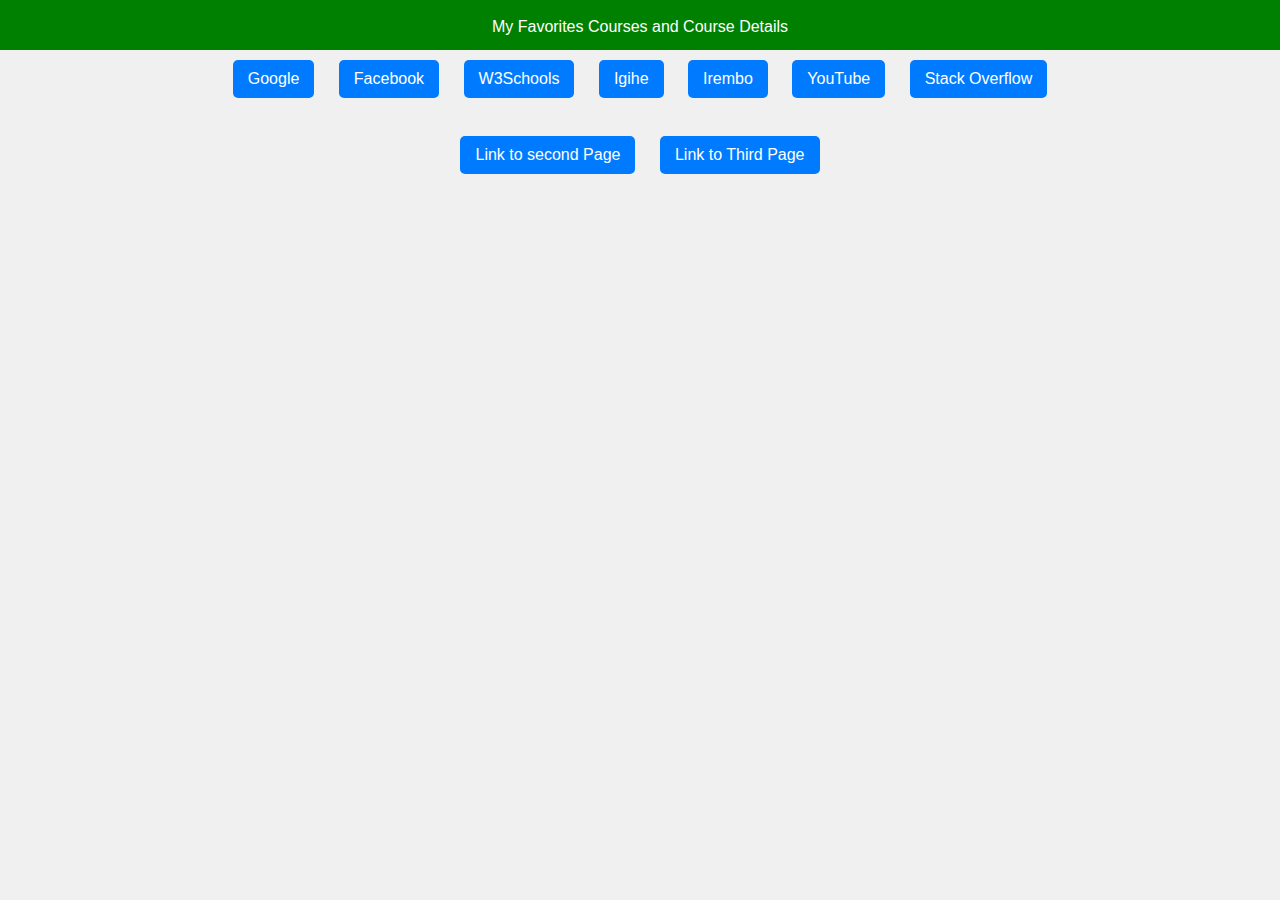
<file: assignment 5/assignment 5.html>
<!DOCTYPE html>
<html lang="en">
<head>
    <meta charset="UTF-8">
    <meta name="viewport" content="width=device-width, initial-scale=1.0">
    <link rel="stylesheet" href="style.css">
    <title>Styled Links</title>
</head>
<body>
    <header><br>My Favorites Courses and Course Details</header>
    <a href="https://www.google.com" target="_blank">Google</a>
    <a href="https://www.facebook.com" target="_blank">Facebook</a>
    <a href="https://www.w3schools.com" target="_blank">W3Schools</a>
    <a href="https://www.igihe.com" target="_blank">Igihe</a>
    <a href="https://www.irembo.com" target="_blank">Irembo</a>
    <a href="https://www.youtube.com" target="_blank">YouTube</a>
    <a href="https://stackoverflow.com" target="_blank">Stack Overflow</a>
    <br><br>
    <a href="secondpage.html">Link to second Page</a>
    <a href="thirdpage.html">Link to Third Page</a>
</body>
</html>
</file>
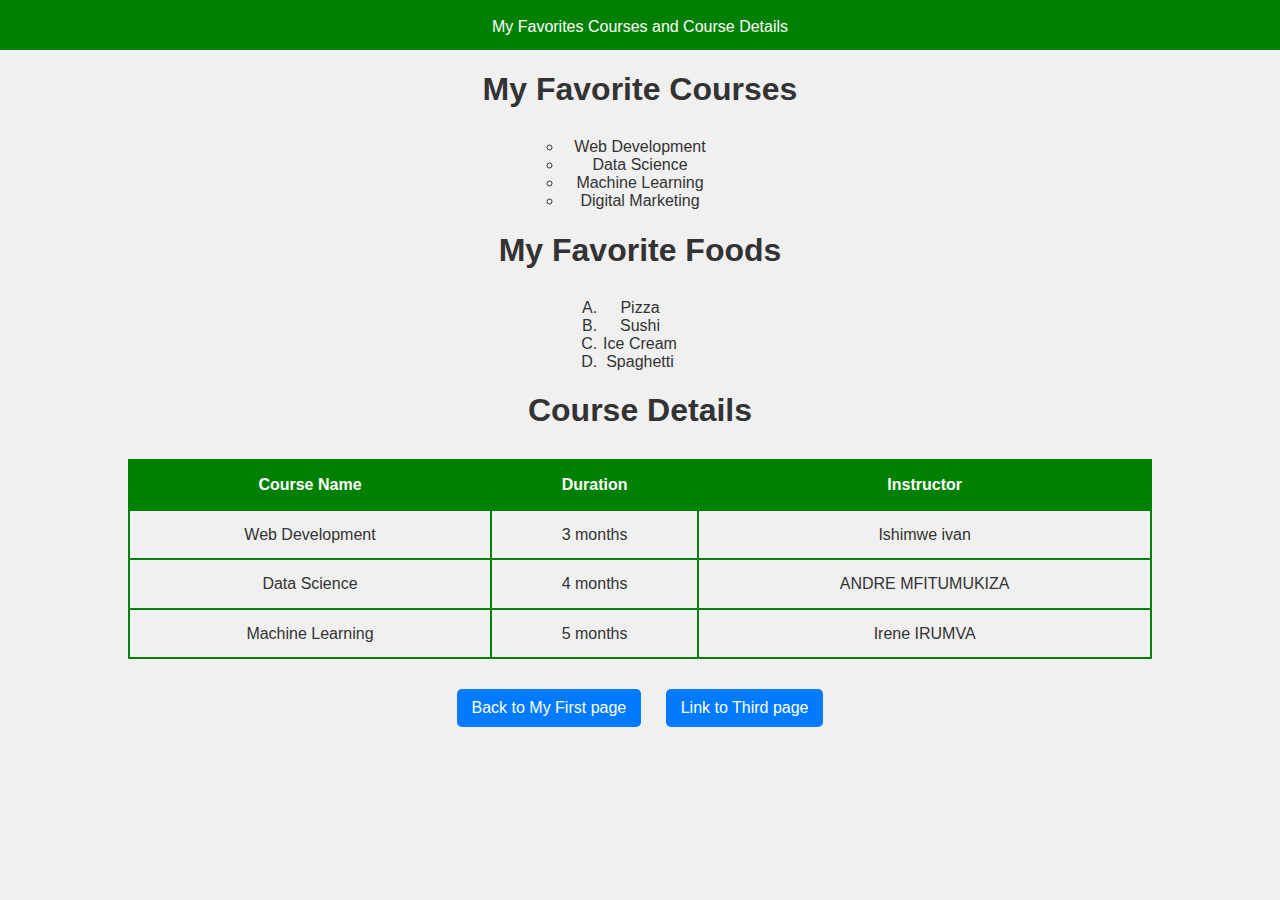
<file: assignment 5/secondpage.html>
<!DOCTYPE html>
<html lang="en">
<head>
    <meta charset="UTF-8">
    <meta name="viewport" content="width=device-width, initial-scale=1.0">
    <link rel="stylesheet" href="style.css">
    <title>tables</title>
</head>
<body>
    <header>  <br>  My Favorites Courses and Course Details</header>
    <center>
    <div class="list">
    <h1>My Favorite Courses</h1>
    <ul>
        <li>Web Development</li>
        <li>Data Science</li>
        <li>Machine Learning</li>
        <li>Digital Marketing</li>
    </ul>

    <h1>My Favorite Foods</h1>
    <ol>
        <li>Pizza</li>
        <li>Sushi</li>
        <li>Ice Cream</li>
        <li>Spaghetti</li>
    </ol>
  </div></center>
    <h1>Course Details</h1>
    <table>
        <tr>
            <th>Course Name</th>
            <th>Duration</th>
            <th>Instructor</th>
        </tr>
        <tr>
            <td>Web Development</td>
            <td>3 months</td>
            <td>Ishimwe ivan</td>
        </tr>
        <tr>
            <td>Data Science</td>
            <td>4 months</td>
            <td>ANDRE MFITUMUKIZA</td>
        </tr>
        <tr>
            <td>Machine Learning</td>
            <td>5 months</td>
            <td>Irene IRUMVA</td>
        </tr>
    </table>

    <a href="assignment 5.html" target="_blank">Back to My First page</a>
    <a href="assignment 5.html" target="_blank">Link to Third  page</a>
</body>
</html>
</file>
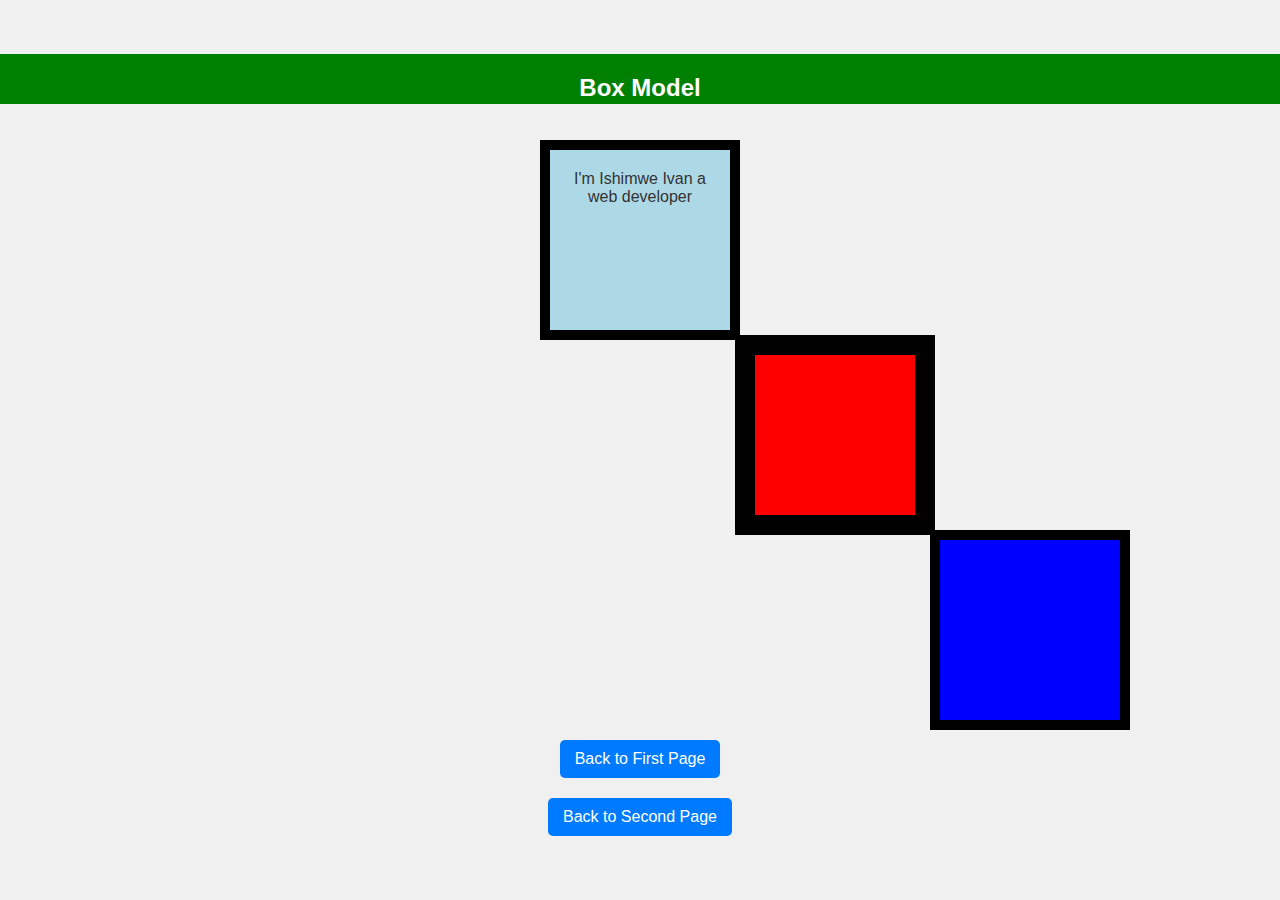
<file: assignment 5/thirdpage.html>
<!DOCTYPE html>
<html lang="en">
<head>
    <meta charset="UTF-8">
    <meta name="viewport" content="width=device-width, initial-scale=1.0">
    <link rel="stylesheet" href="style.css">
    <title>Boxes</title>
    <style>
        body {
            display: flex;
            flex-direction: column;
            align-items: center;
            justify-content: center;
            height: 100vh;
            margin: 0;
            background-color: #f0f0f0;
            font-family: Arial, sans-serif;
        }

            
    </style>
</head>
<body>
    <header><h2>Box Model</h2> </header>
<br><br>
    <div class="box1">I'm Ishimwe Ivan a web developer</div>
    <div class="box2"></div>
    <div class="box3"></div>
    <a href="assignment 5.html">Back to First Page</a>
    <a href="secondpage.html">Back to Second Page</a>
</body>
</html>
</file>
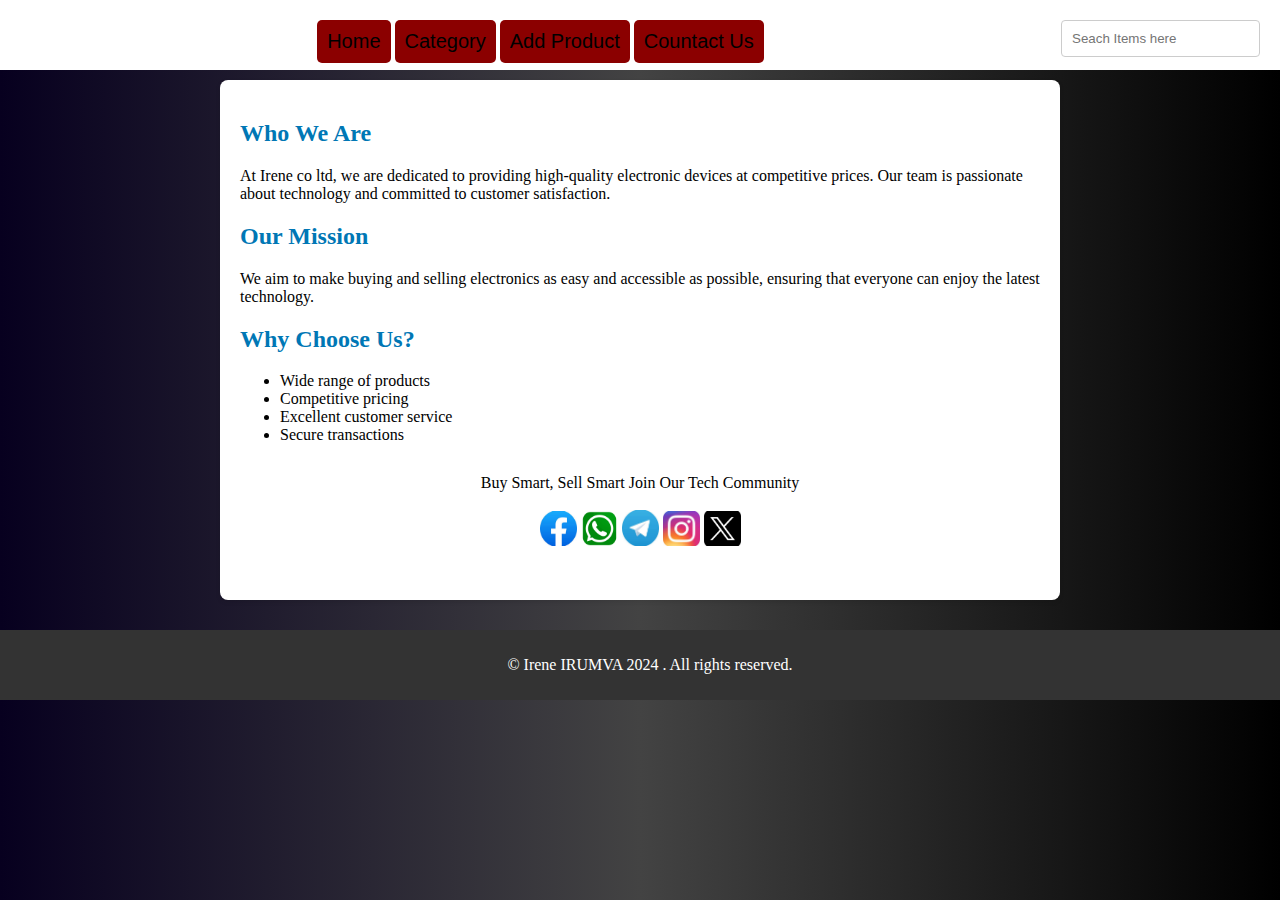
<file: web design/aboutus.html>
<!DOCTYPE html>
<html lang="en">
<head>
    <style>
        @import url("https://fonts.googleapis.com/css?family=Nunito&display=swap");
        *{
            font:"Nunito", sans-serif;
        }
    body {
    font:"Nunito", sans-serif;
    margin: 0;
    padding: 0;
    background: linear-gradient(to right,#07001f, #434343, #000000);
}

header {
    background-color: #fff;
    color: rgb(8, 0, 0);
    padding: 20px;
    text-align: center;
    height: 30px;
}
.dash{
    font-size: 15pt;
    padding: 10px;
    border-radius: 5px;
    outline: none;
    border: none;
    background: darkred;
    color: black;
    cursor: pointer;
    transition: 0.9s;

}

h1 {
    margin: 0;
}

main {
    padding: 20px;
    max-width: 800px;
    margin: auto;
    background: white;
    border-radius: 8px;
    box-shadow: 0 2px 5px rgba(0,0,0,0.1);
    margin-top: 10px;
}

.about, .contact {
    margin-bottom: 20px;
}

h2 {
    color: #0077b5;
}



form {
    display: flex;
    flex-direction: column;
}

label {
    margin: 10px 0 5px;
}

input, textarea {
    padding: 10px;
    margin-bottom: 15px;
    border: 1px solid #ccc;
    border-radius: 4px;
}

button {
    padding: 10px;
    background-color: darkred;
    color: white;
    border: none;
    border-radius: 4px;
    cursor: pointer;
}

button:hover {
    background-color: rgb(107, 0, 139);
}

footer {
    text-align: center;
    padding: 10px;
    background-color: #333;
    color: white;
    position: relative;
    bottom: 0;
    width: 100%;
    margin-top: 30px; 
}
#search{
float: right;

}
.social-icons{
    padding: 10px;
    margin: 20px;
}
.social-icons img{
    width: 5%;
    height: 5%;
}


    </style>
    <meta charset="UTF-8">
    <meta name="viewport" content="width=device-width, initial-scale=1.0">
    <link rel="stylesheet" href="https://cdnjs.cloudflare.com/ajax/libs/font-awesome/6.0.0-beta3/css/all.min.css">
    <title>About Us ||sell and buy electronic devices</title>
</head>
<body>
    <header>
        <a href="dashboard.html"> <button class="dash">Home</button></a>
        <a href="category.html"> <button class="dash">Category</button></a>
        <a href=""><button class="dash">Add Product</button></a>
        <a href="contactus.html"> <button class="dash">Countact Us</button></a>
        <input type="text" name="search" id="search" placeholder="Seach Items here">
    </header>
    <main>
        <section class="about">
            <h2>Who We Are</h2>
            <p>At Irene co ltd, we are dedicated to providing high-quality electronic devices at competitive prices. Our team is passionate about technology and committed to customer satisfaction.</p>

            <h2>Our Mission</h2>
            <p>We aim to make buying and selling electronics as easy and accessible as possible, ensuring that everyone can enjoy the latest technology.</p>

            <h2>Why Choose Us?</h2>
            <ul>
                <li>Wide range of products</li>
                <li>Competitive pricing</li>
                <li>Excellent customer service</li>
                <li>Secure transactions</li>
            </ul>
            <div class="social-icons">
                <center>
                Buy Smart, Sell Smart Join Our Tech Community
                <br><br>
                <a href="https://web.facebook.com/PAPAFEZA/?_rdc=1&_rdr"><img src="social (1).jpg" alt=""></a>
                <a href="https://www.whatsapp/0725629691/"><img src="social (1).png" alt=""></a>
                <a href="https://www.telegram.com/@irenento/"><img src="social (2).jpg" alt=""></a>
                <a href="https://www.instagram.com/irenento/"><img src="social (4).jpg" alt=""></a>
                <a href="https://x.com/@iren_ento"><img src="social (3).png" alt=""></a>
            </center>
            </div>
        </section>
    </main>
    <footer>
        <p>&copy; Irene IRUMVA 2024 . All rights reserved.</p>
    </footer>
    <script>
        window.onscroll = function() {
            const header = document.getElementById("header");
            if (document.body.scrollTop > 50 || document.documentElement.scrollTop > 50) {
                header.classList.add("scrolled");
            } else {
                header.classList.remove("scrolled");
            }
        };
        document.getElementById("scrollButton").addEventListener("click", function() {
          document.getElementById("about").scrollIntoView({ behavior: 'smooth' });
      });
      
      </script>
</body>
</html>
</file>
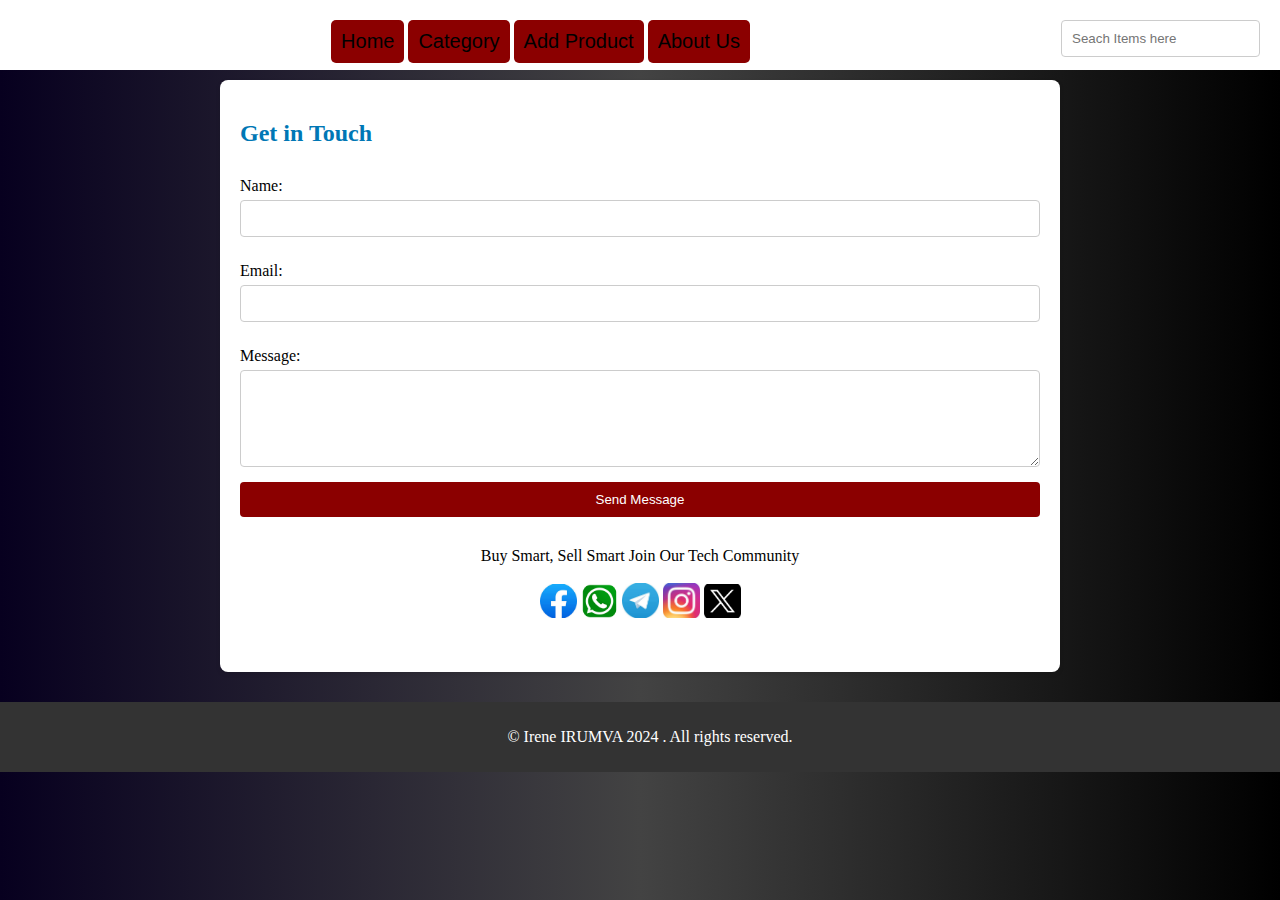
<file: web design/contactus.html>
<!DOCTYPE html>
<html lang="en">
<head>
    <style>
        @import url("https://fonts.googleapis.com/css?family=Nunito&display=swap");
        *{
            font:"Nunito", sans-serif;
        }
    body {
    font:"Nunito", sans-serif;
    margin: 0;
    padding: 0;
    background: linear-gradient(to right,#07001f, #434343, #000000);
}

header {
    background-color: #fff;
    color: rgb(8, 0, 0);
    padding: 20px;
    text-align: center;
    height: 30px;
}
.dash{
    font-size: 15pt;
    padding: 10px;
    border-radius: 5px;
    outline: none;
    border: none;
    background: darkred;
    color: black;
    cursor: pointer;
    transition: 0.9s;

}

h1 {
    margin: 0;
}

main {
    padding: 20px;
    max-width: 800px;
    margin: auto;
    background: white;
    border-radius: 8px;
    box-shadow: 0 2px 5px rgba(0,0,0,0.1);
    margin-top: 10px;
    font:"Nunito", sans-serif;
}

.about, .contact {
    margin-bottom: 20px;
}

h2 {
    color: #0077b5;
}



form {
    display: flex;
    flex-direction: column;
}

label {
    margin: 10px 0 5px;
}

input, textarea {
    padding: 10px;
    margin-bottom: 15px;
    border: 1px solid #ccc;
    border-radius: 4px;
}

button {
    padding: 10px;
    background-color: darkred;
    color: white;
    border: none;
    border-radius: 4px;
    cursor: pointer;
}

button:hover {
    background-color: rgb(107, 0, 139);
}

footer {
    text-align: center;
    padding: 10px;
    background-color: #333;
    color: white;
    position: relative;
    bottom: 0;
    width: 100%;
    margin-top: 30px; 
}
#search{
float: right;
}
.social-icons{
    padding: 10px;
    margin: 20px;
}
.social-icons img{
    width: 5%;
    height: 5%;
}


    </style>
    <meta charset="UTF-8">
    <meta name="viewport" content="width=device-width, initial-scale=1.0">
    <link rel="stylesheet" href="https://cdnjs.cloudflare.com/ajax/libs/font-awesome/6.0.0-beta3/css/all.min.css">
    <title>Contact Us ||sell and buy electronic devices</title>
</head>
<body>
    <header>
        <a href="dashboard.html"> <button class="dash">Home</button></a>
        <a href="category.html"> <button class="dash">Category</button></a>
        <a href=""><button class="dash">Add Product</button></a>
        <a href="aboutus.html"> <button class="dash">About Us</button></a>
        <input type="text" name="search" id="search" placeholder="Seach Items here">
    </header>
    <main>
        <section class="contact">
            <h2>Get in Touch</h2>
            <form action="#" method="post">
                <label for="name">Name:</label>
                <input type="text" id="name" name="name" required>

                <label for="email">Email:</label>
                <input type="email" id="email" name="email" required autocomplete="off">

                <label for="message">Message:</label>
                <textarea id="message" name="message" rows="5" required></textarea>

                <button type="submit">Send Message</button>
            </form>
        </section>
        <div class="social-icons">
            <center>
            Buy Smart, Sell Smart Join Our Tech Community
            <br><br>
            <a href="https://web.facebook.com/PAPAFEZA/?_rdc=1&_rdr"><img src="social (1).jpg" alt=""></a>
            <a href="https://www.whatsapp/0725629691/"><img src="social (1).png" alt=""></a>
            <a href="https://www.telegram.com/@irenento/"><img src="social (2).jpg" alt=""></a>
            <a href="https://www.instagram.com/irenento/"><img src="social (4).jpg" alt=""></a>
            <a href="https://x.com/@iren_ento"><img src="social (3).png" alt=""></a>
        </center>
        </div>
    </main>
    <footer>
        <p>&copy; Irene IRUMVA 2024 . All rights reserved.</p>
    </footer>
</body>
</html>
</file>
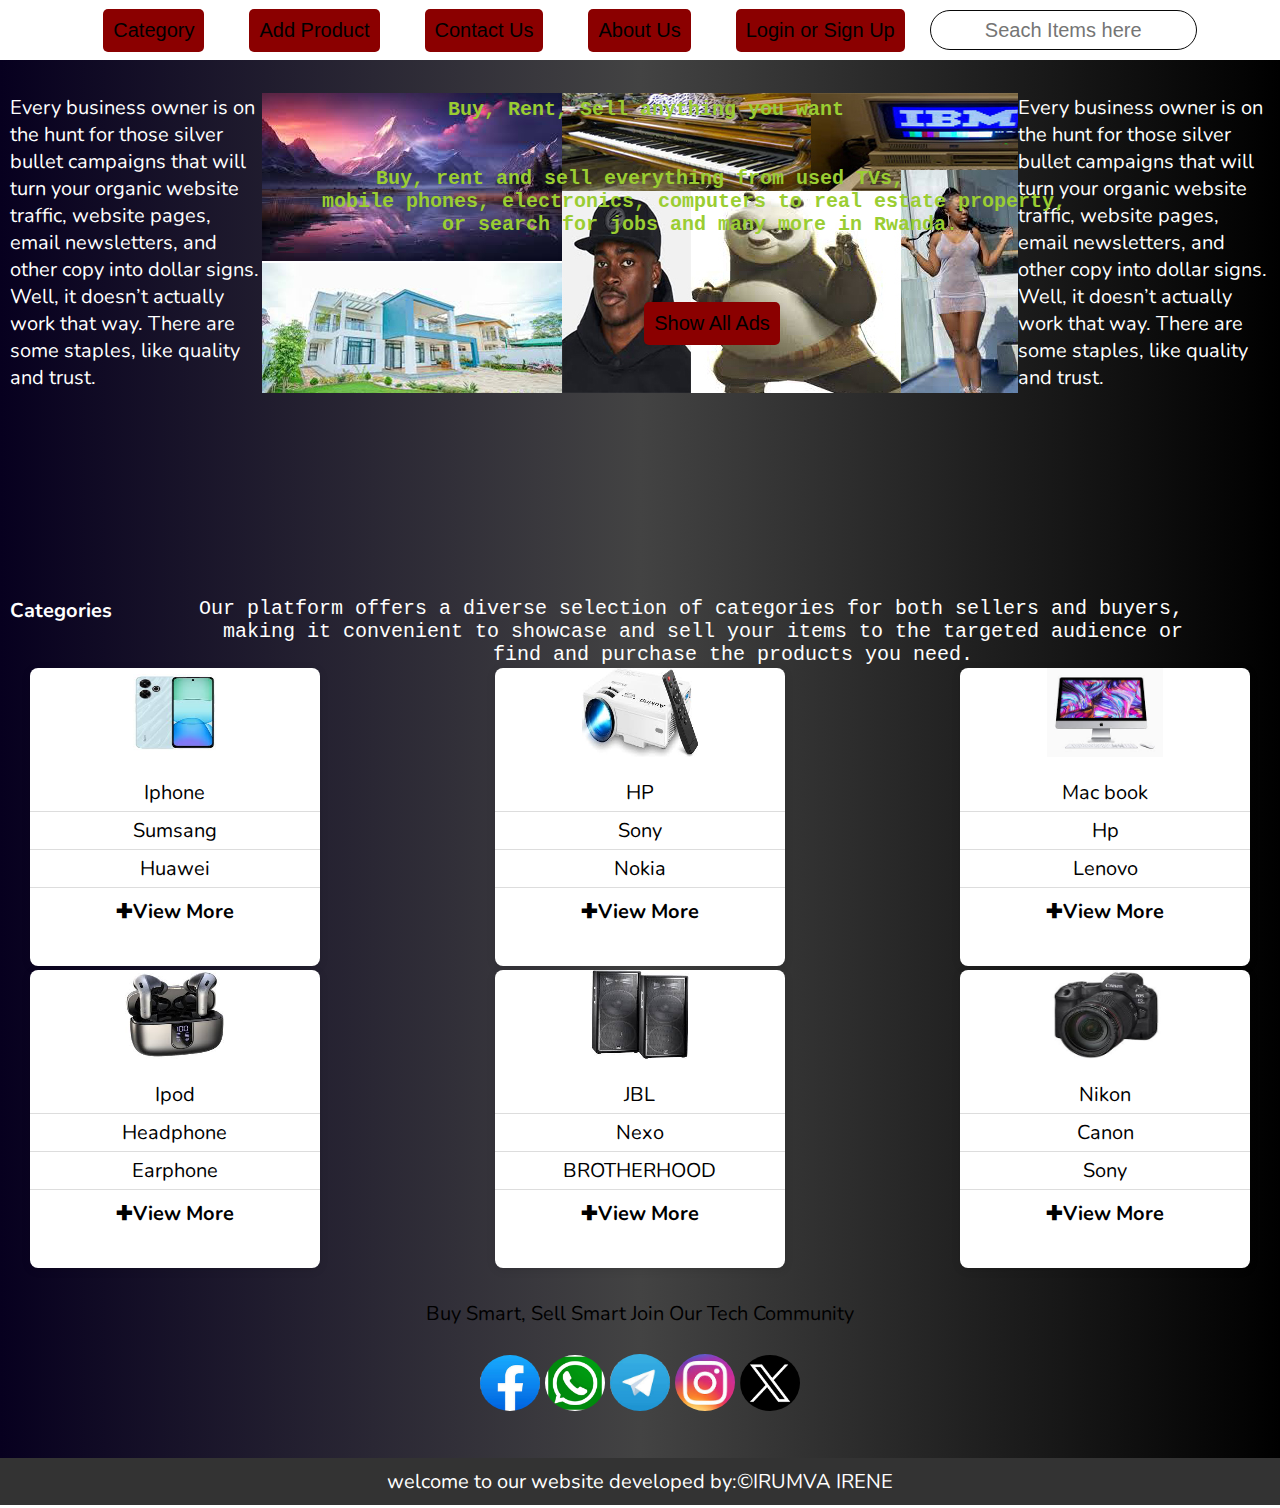
<file: web design/dashboard.html>
<!DOCTYPE html>
<html lang="en">
<head>
    <meta charset="UTF-8">
    <meta name="viewport" content="width=device-width, initial-scale=1.0">
    <link rel="stylesheet" href="style.css">
    <link rel="stylesheet" href="https://cdnjs.cloudflare.com/ajax/libs/font-awesome/6.0.0-beta3/css/all.min.css">
    <title>Dashboard || Sell and Buy Electronic Devices</title>
</head>
<body>
    <header style=" height: 60px; width: 100%;" id="header">
      <div class="navbar">
        
           <a href="category.html"> <button class="dash" id="scrollButton">Category</button></a>
           <a href=""><button class="dash">Add Product</button></a>
           <a href="contactus.html"><button class="dash">Contact Us</button></a>
           <a href="aboutus.html"><button class="dash">About Us</button></a>
           <a href="index.php"><button class="dash">Login or Sign Up</button></a>
           <input type="text" name="search" id="search" placeholder="Seach Items here">
          </div>
         </header>
         <br><br><br>
         <div class="content">
          <div class="left"  style="color: #fff;">
 Every business owner is on the hunt for those silver bullet campaigns that will turn your organic website traffic, website pages, email newsletters, and other copy into dollar signs. Well, it doesn’t actually work that way. There are some staples, like quality and trust.
          </div>
          <div class="right" style="color: #fff;">
            Every business owner is on the hunt for those silver bullet campaigns that will turn your organic website traffic, website pages, email newsletters, and other copy into dollar signs. Well, it doesn’t actually work that way. There are some staples, like quality and trust.
            </div>
          <center> <div class="im" style="color: yellowgreen;"><pre>
         <h1> Buy, Rent, Sell anything you want</h1>
         <h2> Buy, rent and sell everything from used TVs, 
          mobile phones, electronics, computers to real estate property, 
          or search for jobs and many more in Rwanda.
        </h2>
            <button class="dash">Show All Ads</button>
    
    </pre>
         </div>
        <div class="ad" style="height: 150px;width: 60%;">         
      </div> 
      <br><br>
      <div class="category" id="about">
         <h1 style="color: #fff;">Categories</h1>
 <pre style="color: #fff;"> Our platform offers a diverse selection of categories for both sellers and buyers, 
   making it convenient to showcase and sell your items to the targeted audience or 
       find and purchase the products you need.</pre><br>
        <div class="card"id="about">
          <img src="we (34).jpg" alt="TELEPHONES AND TABLETS">
          <ul class="list">
              <li>Iphone</li>
              <li>Sumsang</li>
              <li>Huawei</li>
              <h2><a href="telephone.html">&#10010;View More</a></h2>
          </ul>
      </div>      
      
      <div class="card">
        <img src="we (74).jpg" alt="PROJECTORS AND MONITORS">
        <ul class="list">
            <li>HP</li>
            <li>Sony</li>
            <li>Nokia</li>
            <h2><a href="projector.html">&#10010;View More</a></h2>
        </ul>
    </div>
    <div class="card">
      <img src="we (3).jpg" alt="LAP TOP AND DESKTOP">
      <ul class="list">
          <li>Mac book</li>
          <li>Hp</li>
          <li>Lenovo</li>
          <h2><a href="desktop.html">&#10010;View More</a></h2>
      </ul>
  </div>
      <div class="card">
        <img src="we (44).jpg" alt="HEADPHONES">
        <ul class="list">
            <li>Ipod</li>
            <li>Headphone</li>
            <li>Earphone</li>
            <h2><a href="headphone.html">&#10010;View More</a></h2>
        </ul>
    </div>
    
        <div class="card">
            <img src="we (52).jpg" alt="SPEAKERS">
            <ul class="list">
                <li>JBL</li>
                <li>Nexo</li>
                <li>BROTHERHOOD</li>
                <h2><a href="speaker.html">&#10010;View More</a></h2>
            </ul>
        </div>
    
        <div class="card">
            <img src="cam (2).jpg" alt="CAMERA">
            <ul class="list">
                <li>Nikon</li>
                <li>Canon</li>
                <li>Sony</li>
                <h2><a href="camera.html">&#10010;View More</a></h2>
            </ul>
        </div>
  </div>
  <div class="social-icons">
    <center>
    Buy Smart, Sell Smart Join Our Tech Community
    <br><br>
    <a href="https://web.facebook.com/PAPAFEZA/?_rdc=1&_rdr"><img src="social (1).jpg" alt=""></a>
    <a href="https://www.whatsapp/0725629691/"><img src="social (1).png" alt=""></a>
    <a href="https://www.telegram.com/@irenento/"><img src="social (2).jpg" alt=""></a>
    <a href="https://www.instagram.com/irenento/"><img src="social (4).jpg" alt=""></a>
    <a href="https://x.com/@iren_ento"><img src="social (3).png" alt=""></a>
</center>
</div>
</div></center>
<footer>welcome to our website developed by:&copy;IRUMVA IRENE</footer>
<script>
  window.onscroll = function() {
      const header = document.getElementById("header");
      if (document.body.scrollTop > 50 || document.documentElement.scrollTop > 50) {
          header.classList.add("scrolled");
      } else {
          header.classList.remove("scrolled");
      }
  };
  document.getElementById("scrollButton").addEventListener("click", function() {
    document.getElementById("about").scrollIntoView({ behavior: 'smooth' });
});

</script>
</body>
</html>
</file>
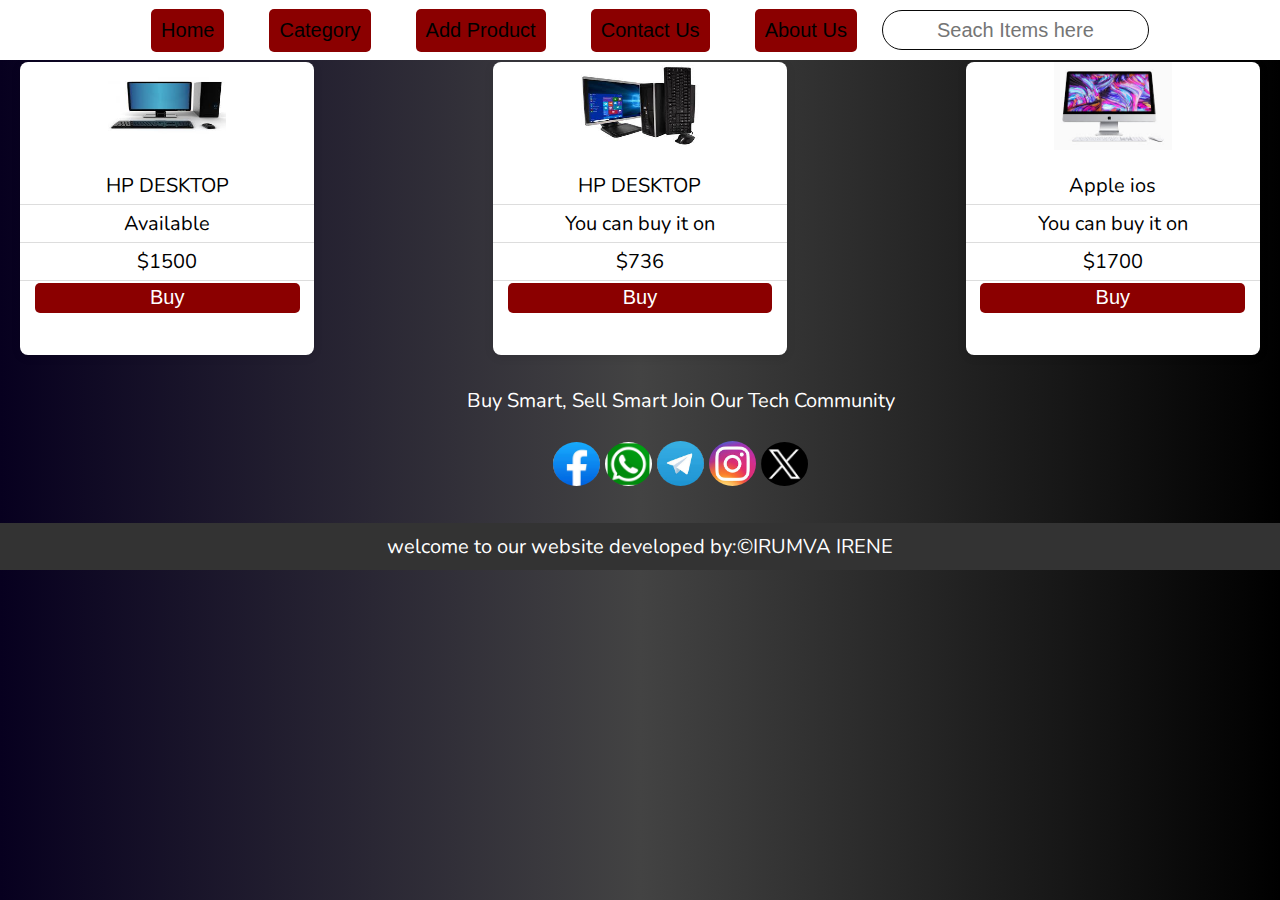
<file: web design/desktop.html>
<!DOCTYPE html>
<html lang="en">
<head>
    <meta charset="UTF-8">
    <meta name="viewport" content="width=device-width, initial-scale=1.0">
    <link rel="stylesheet" href="style.css">
    <title>Headphone|| Sell and Buy Electronic Devices</title>
</head>
<body>
    <header style=" height: 60px; width: 100%;" id="header">
        <div class="navbar">
            <a href="dashboard.html"><button class="dash">Home</button></a>
             <a href="category.html"> <button class="dash" id="scrollButton">Category</button></a>
             <a href="pay.html"><button class="dash">Add Product</button></a>
             <a href="contactus.html"><button class="dash">Contact Us</button></a>
             <a href="aboutus.html"><button class="dash">About Us</button></a>
             <input type="text" name="search" id="search" placeholder="Seach Items here">
            
            </div>
           </header>
           <h1></h1>
           <div class="category" id="about">
    <div class="card"id="about">
        <img src="we (1).jpg" alt="hp">
        <ul class="list">
            <li>HP DESKTOP</li>
            <li>Available</li>
            <li>$1500</li>
            <a href="pay.html"><button>Buy</button></a>
        </ul>
    </div>      
    
    <div class="card">
      <img src="we (2).jpg" alt="hp">
      <ul class="list">
        <li>HP DESKTOP</li>
        <li>You can buy it on</li>
        <li>$736</li>
          <a href="pay.html"><button>Buy</button></a>
      </ul>
  </div>
  <div class="card">
    <img src="we (3).jpg" alt="apple">
    <ul class="list">
        <li>Apple ios</li>
        <li>You can buy it on</li>
        <li>$1700</li>
        <a href="pay.html"><button>Buy</button></a>
    </ul>
</div>
      <div class="social-icons" style="margin-left: 200px; color: white;">
        <center>
        Buy Smart, Sell Smart Join Our Tech Community
        <br><br>
        <a href="https://web.facebook.com/PAPAFEZA/?_rdc=1&_rdr"><img src="social (1).jpg" alt=""></a>
        <a href="https://www.whatsapp/0725629691/"><img src="social (1).png" alt=""></a>
        <a href="https://www.telegram.com/@irenento/"><img src="social (2).jpg" alt=""></a>
        <a href="https://www.instagram.com/irenento/"><img src="social (4).jpg" alt=""></a>
        <a href="https://x.com/@iren_ento"><img src="social (3).png" alt=""></a>
    </center>
    </div>
    <footer>welcome to our website developed by:&copy;IRUMVA IRENE</footer>
</div>
</body>
</html>
</file>
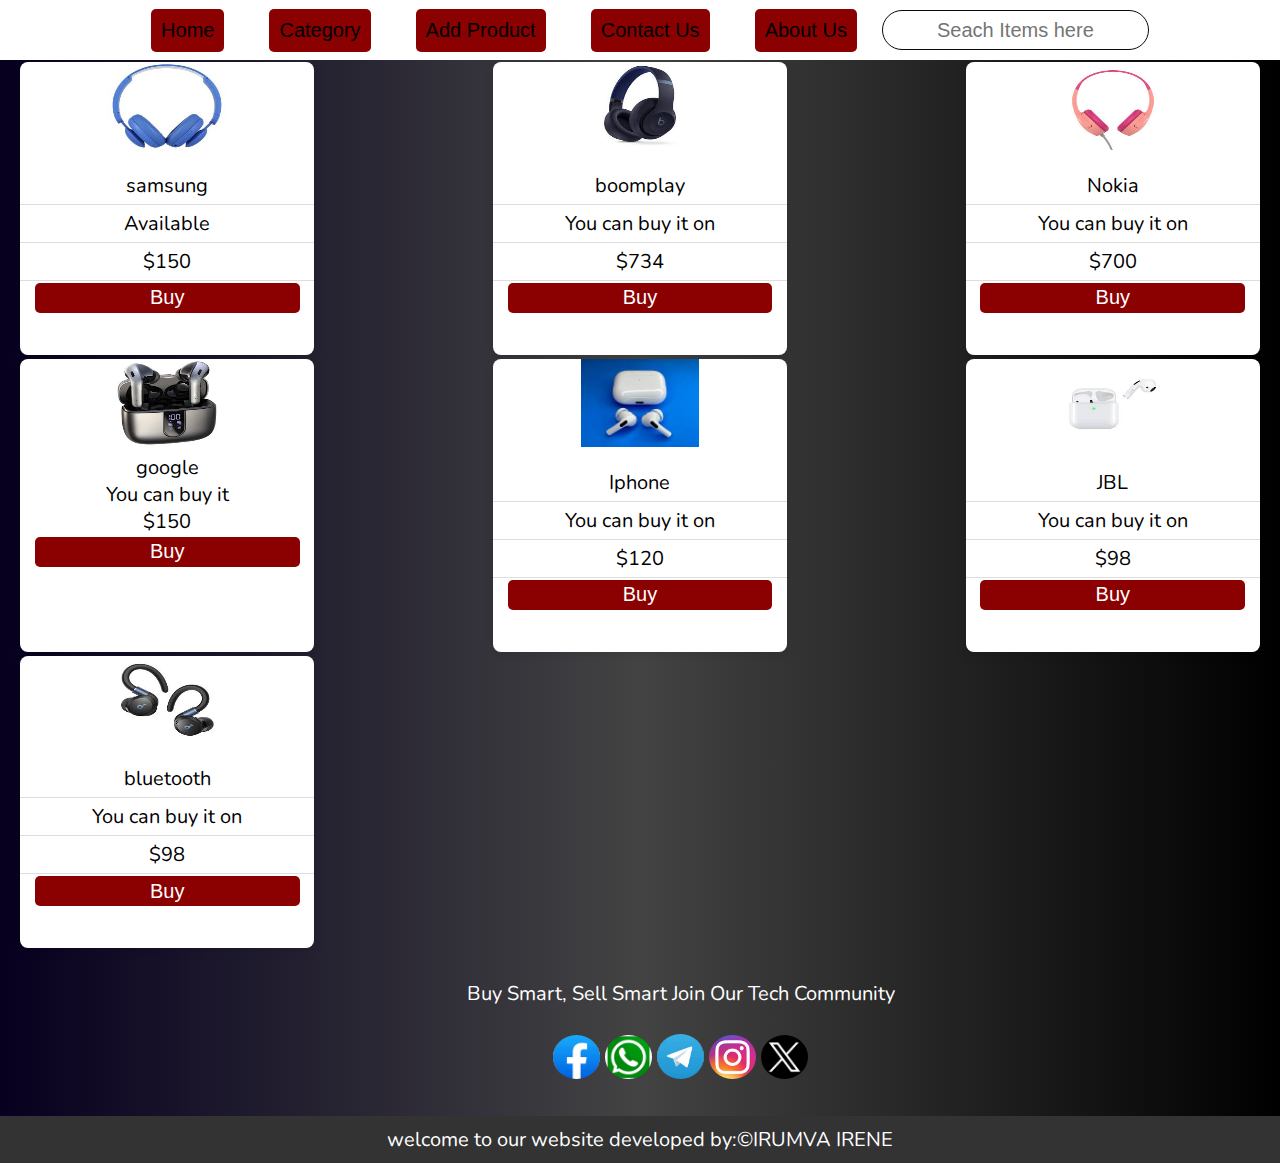
<file: web design/headphone.html>
<!DOCTYPE html>
<html lang="en">
<head>
    <meta charset="UTF-8">
    <meta name="viewport" content="width=device-width, initial-scale=1.0">
    <link rel="stylesheet" href="style.css">
    <title>Headphone|| Sell and Buy Electronic Devices</title>
</head>
<body>
    <header style=" height: 60px; width: 100%;" id="header">
        <div class="navbar">
            <a href="dashboard.html"><button class="dash">Home</button></a>
             <a href="category.html"> <button class="dash" id="scrollButton">Category</button></a>
             <a href="pay.html"><button class="dash">Add Product</button></a>
             <a href="contactus.html"><button class="dash">Contact Us</button></a>
             <a href="aboutus.html"><button class="dash">About Us</button></a>
             <input type="text" name="search" id="search" placeholder="Seach Items here">
            
            </div>
           </header>
           <h1></h1>
           <div class="category" id="about">
    <div class="card"id="about">
        <img src="we (39).jpg" alt="samsung">
        <ul class="list">
            <li>samsung</li>
            <li>Available</li>
            <li>$150</li>
            <a href="pay.html"><button>Buy</button></a>
        </ul>
    </div>      
    
    <div class="card">
      <img src="we (40).jpg" alt="boomplay">
      <ul class="list">
        <li>boomplay</li>
        <li>You can buy it on</li>
        <li>$734</li>
          <a href="pay.html"><button>Buy</button></a>
      </ul>
  </div>
  <div class="card">
    <img src="we (42).jpg" alt="Nokia">
    <ul class="list">
        <li>Nokia</li>
        <li>You can buy it on</li>
        <li>$700</li>
        <a href="pay.html"><button>Buy</button></a>
    </ul>
</div>
    <div class="card">
      <img src="we (44).jpg" alt="google>
      <ul class="list">
          <li> google</li>
          <li>You can buy it </li>
          <li>$150</li>
          <a href="pay.html"><button>Buy</button></a>
      </ul>
  </div>
  
      <div class="card">
          <img src="we (45).jpg" alt="Iphone">
          <ul class="list">
              <li>Iphone</li>
              <li>You can buy it on</li>
              <li>$120</li>
              <a href="pay.html"><button>Buy</button></a>
          </ul>
      </div>
  
      <div class="card">
          <img src="we (46).jpg" alt="JBL">
          <ul class="list">
              <li>JBL</li>
              <li>You can buy it on</li>
              <li>$98</li>
              <a href="pay.html"><button>Buy</button></a>
          </ul>
          </div>
          <div class="card">
            <img src="we (47).jpg" alt="bluetooth">
            <ul class="list">
                <li>bluetooth</li>
                <li>You can buy it on</li>
                <li>$98</li>
                <a href="pay.html"><button>Buy</button></a>
            </ul>
            </div>
      <div class="social-icons" style="margin-left: 200px; color: white;">
        <center>
        Buy Smart, Sell Smart Join Our Tech Community
        <br><br>
        <a href="https://web.facebook.com/PAPAFEZA/?_rdc=1&_rdr"><img src="social (1).jpg" alt=""></a>
        <a href="https://www.whatsapp/0725629691/"><img src="social (1).png" alt=""></a>
        <a href="https://www.telegram.com/@irenento/"><img src="social (2).jpg" alt=""></a>
        <a href="https://www.instagram.com/irenento/"><img src="social (4).jpg" alt=""></a>
        <a href="https://x.com/@iren_ento"><img src="social (3).png" alt=""></a>
    </center>
    </div>
    <footer>welcome to our website developed by:&copy;IRUMVA IRENE</footer>
</div>
</body>
</html>
</file>
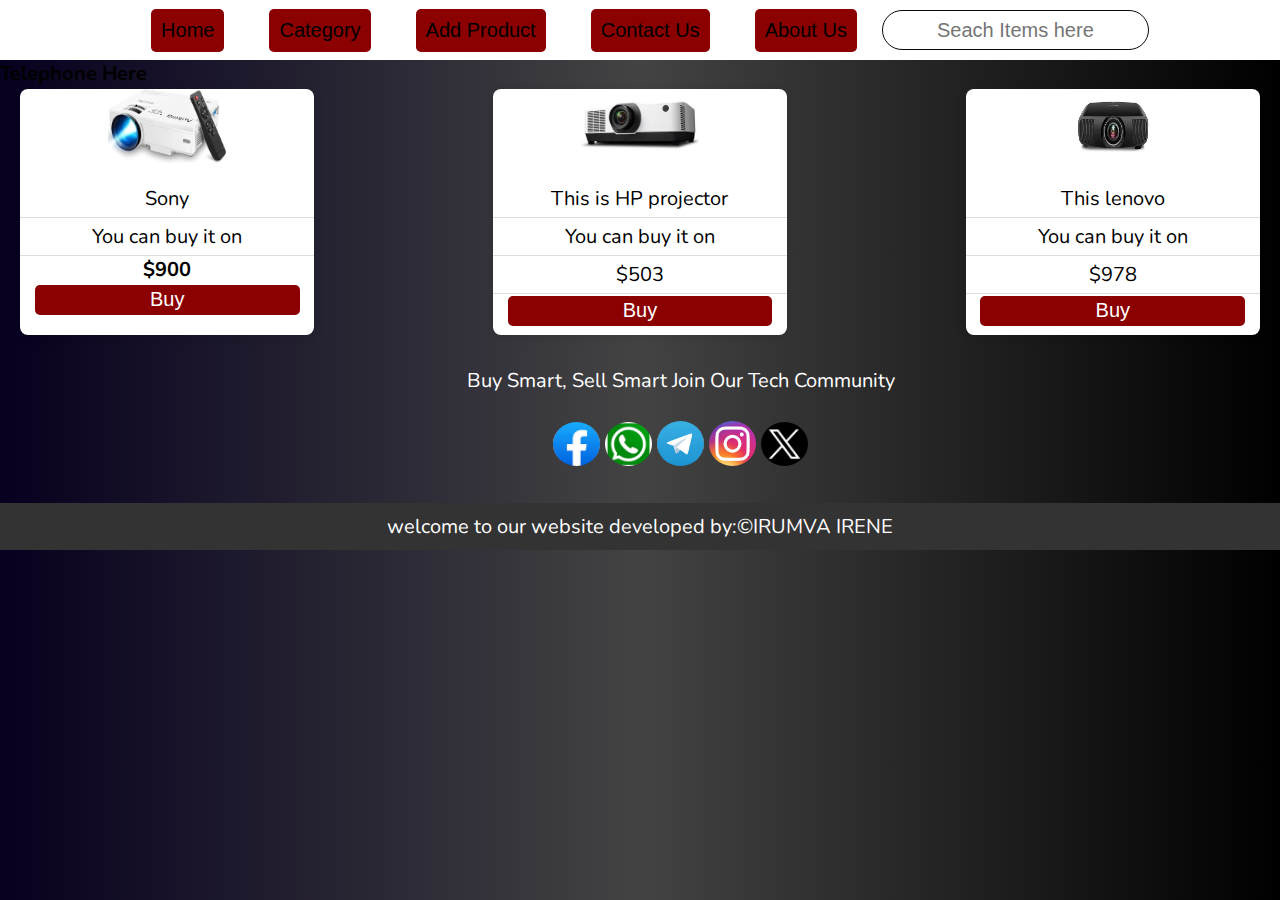
<file: web design/projector.html>
<!DOCTYPE html>
<html lang="en">
<head>
    <meta charset="UTF-8">
    <meta name="viewport" content="width=device-width, initial-scale=1.0">
    <link rel="stylesheet" href="style.css">
    <title>Projector || Sell and Buy Electronic Devices</title>
</head>
<body>
    <header style=" height: 60px; width: 100%;" id="header">
        <div class="navbar">
            <a href="dashboard.html"><button class="dash">Home</button></a>
             <a href="category.html"> <button class="dash" id="scrollButton">Category</button></a>
             <a href="pay.html"><button class="dash">Add Product</button></a>
             <a href="contactus.html"><button class="dash">Contact Us</button></a>
             <a href="aboutus.html"><button class="dash">About Us</button></a>
             <input type="text" name="search" id="search" placeholder="Seach Items here">
            
            </div>
           </header>
           <h1>Telephone  Here</h1>
           <div class="category" id="about">
    <div class="card"id="about">
        <img src="we (74).jpg" alt="TELEPHONES AND TABLETS">
        <ul class="list">
            <li>Sony</li>
            <li>You can buy it on</li>
            <h1>$900</h1>
            <a href="pay.html"><button>Buy</button></a>
        </ul>
    </div>      
    
    <div class="card">
      <img src="we (76).jpg" alt="PROJECTORS AND MONITORS">
      <ul class="list">
        <li>This is HP projector</li>
        <li>You can buy it on</li>
        <li>$503</li>
          <a href="pay.html"><button>Buy</button></a>
      </ul>
  </div>
  <div class="card">
    <img src="we (75).jpg" alt="LAP TOP AND DESKTOP">
    <ul class="list">
        <li>This lenovo</li>
        <li>You can buy it on</li>
        <li>$978</li>
        <a href="pay.html"><button>Buy</button></a>
    </ul>
</div>
    <div class="social-icons" style="margin-left: 200px; color: white;">
        <center>
        Buy Smart, Sell Smart Join Our Tech Community
        <br><br>
        <a href="https://web.facebook.com/PAPAFEZA/?_rdc=1&_rdr"><img src="social (1).jpg" alt=""></a>
        <a href="https://www.whatsapp/0725629691/"><img src="social (1).png" alt=""></a>
        <a href="https://www.telegram.com/@irenento/"><img src="social (2).jpg" alt=""></a>
        <a href="https://www.instagram.com/irenento/"><img src="social (4).jpg" alt=""></a>
        <a href="https://x.com/@iren_ento"><img src="social (3).png" alt=""></a>
    </center>
    </div>
    <footer>welcome to our website developed by:&copy;IRUMVA IRENE</footer>
</div>
</body>
</html>
</file>
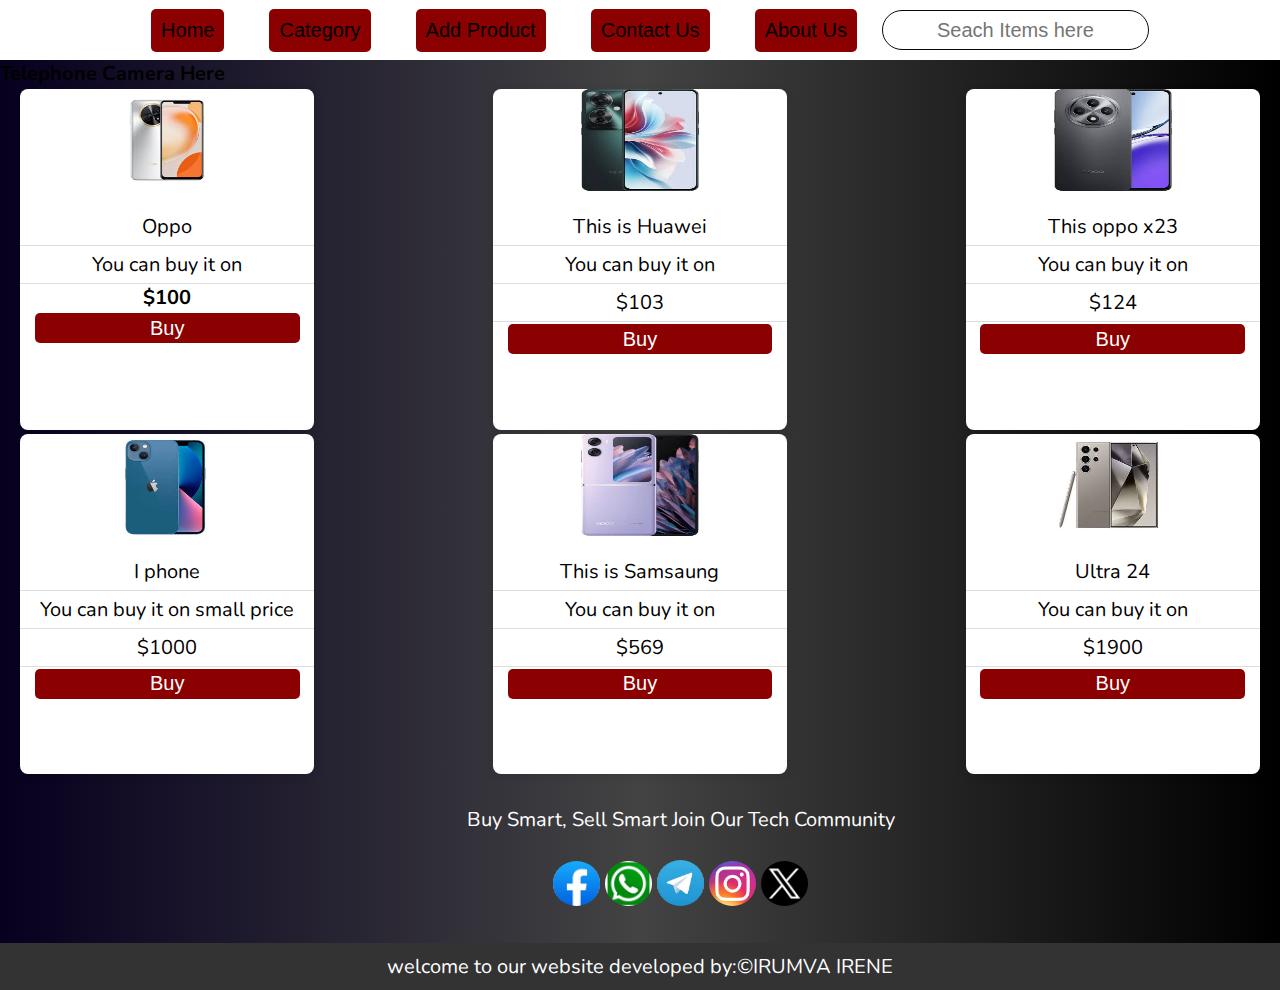
<file: web design/telephone.html>
<!DOCTYPE html>
<html lang="en">
<head>
    <meta charset="UTF-8">
    <meta name="viewport" content="width=device-width, initial-scale=1.0">
    <link rel="stylesheet" href="style.css">
    <title>Telephone || Sell and Buy Electronic Devices</title>
</head>
<body>
    <header style=" height: 60px; width: 100%;" id="header">
        <div class="navbar">
            <a href="dashboard.html"><button class="dash">Home</button></a>
             <a href="category.html"> <button class="dash" id="scrollButton">Category</button></a>
             <a href="pay.html"><button class="dash">Add Product</button></a>
             <a href="contactus.html"><button class="dash">Contact Us</button></a>
             <a href="aboutus.html"><button class="dash">About Us</button></a>
             <input type="text" name="search" id="search" placeholder="Seach Items here">
            
            </div>
           </header>
           <h1>Telephone Camera Here</h1>
           <div class="category" id="about">
    <div class="card"id="about">
        <img src="we (32).jpg" alt="TELEPHONES AND TABLETS">
        <ul class="list">
            <li>Oppo</li>
            <li>You can buy it on</li>
            <h1>$100</h1>
            <a href="pay.html"><button>Buy</button></a>
        </ul>
    </div>      
    
    <div class="card">
      <img src="we (22).jpg" alt="PROJECTORS AND MONITORS">
      <ul class="list">
        <li>This is Huawei</li>
        <li>You can buy it on</li>
        <li>$103</li>
          <a href="pay.html"><button>Buy</button></a>
      </ul>
  </div>
  <div class="card">
    <img src="we (21).jpg" alt="LAP TOP AND DESKTOP">
    <ul class="list">
        <li>This oppo x23</li>
        <li>You can buy it on</li>
        <li>$124</li>
        <a href="pay.html"><button>Buy</button></a>
    </ul>
</div>
    <div class="card">
      <img src="we (14).jpg" alt="HEADPHONES">
      <ul class="list">
          <li>I phone</li>
          <li>You can buy it on small price</li>
          <li>$1000</li>
          <a href="pay.html"><button>Buy</button></a>
      </ul>
  </div>
  
      <div class="card">
          <img src="we (24).jpg" alt="SPEAKERS">
          <ul class="list">
              <li>This is Samsaung</li>
              <li>You can buy it on</li>
              <li>$569</li>
              <a href="pay.html"><button>Buy</button></a>
          </ul>
      </div>
  
      <div class="card">
          <img src="we (16).jpg" alt="CAMERA">
          <ul class="list">
              <li>Ultra 24</li>
              <li>You can buy it on</li>
              <li>$1900</li>
              <a href="pay.html"><button>Buy</button></a>
          </ul>
      </div>
      <div class="social-icons" style="margin-left: 200px; color: white;">
        <center>
        Buy Smart, Sell Smart Join Our Tech Community
        <br><br>
        <a href="https://web.facebook.com/PAPAFEZA/?_rdc=1&_rdr"><img src="social (1).jpg" alt=""></a>
        <a href="https://www.whatsapp/0725629691/"><img src="social (1).png" alt=""></a>
        <a href="https://www.telegram.com/@irenento/"><img src="social (2).jpg" alt=""></a>
        <a href="https://www.instagram.com/irenento/"><img src="social (4).jpg" alt=""></a>
        <a href="https://x.com/@iren_ento"><img src="social (3).png" alt=""></a>
    </center>
    </div>
    <footer>welcome to our website developed by:&copy;IRUMVA IRENE</footer>
</div>
</body>
</html>
</file>
<file: assignment 5/style.css>
body {
    font-family: Arial, sans-serif;
    background-color: #f0f0f0;
    color: #333;
    text-align: center;
    margin: 0;
    padding: 0;
    
}

h1 {
    margin-bottom: 30px;
}

a {
    text-decoration: none;
    padding: 10px 15px;
    border-radius: 5px;
    transition: background-color 0.3s, color 0.3s;
}


a:link {
    color: white;
    background-color: #007bff;
}


a:visited {
    color: white;
    background-color: #6c757d;
}


a:hover {
    background-color: #0056b3;
    color: #ffffff;
}

a:active {
    background-color: #003d80;
    color: #ffffff;
}


a {
    display: inline-block;
    margin: 10px;
}

.box1 {
    width: 200px;
    height: 200px;
    border: 10px solid black;
    padding: 20px;
    background-color: lightblue;
    box-sizing: border-box; 
}
.box2 {
    width: 200px;
    height: 200px;
    border: 20px solid black;
    background-color: red;
    margin-top: -5px;
    margin-left: 390px;
    box-sizing: border-box; 
}
.box3 {
    width: 200px;
    height: 200px;
    border: 10px solid black;
    background-color: blue;
    margin-top: -5px;
    margin-left: 780px;
    box-sizing: border-box; 
}
header {
    width: 100%;
    background: green;
    height: 50px;
    color: white;
}
 ul {
    list-style-type: circle;
    padding: 0;
}


ol {
    list-style-type: upper-alpha;
    padding: 0;
    margin-top: 20px;
}


table {
    width: 80%;
    height: 200px;
    border-collapse: collapse;
    margin: 20px auto;
}

th, td {
    border: 2px solid green;
    padding: 10px;
    text-align: center;
}

th {
    background-color: green;
    color: white;
}
.list{
    width: 30%;

}
.list ol{
    width: 20%;
}
.list ul{
    width: 40%;
}
</file>
<file: web design/style.css>
@import url("https://fonts.googleapis.com/css?family=Nunito&display=swap");
*{
    margin: 0;
    padding: 0;
    box-sizing: border-box;
    font-size: 20px;
}


body{
    font: 1.5rem "Nunito", sans-serif;
    min-height: 100vh;
    background: linear-gradient(to right,#07001f, #434343, #000000);
    display: flex;
    flex-direction: column;
}
 header{
    display: grid;
    place-content: center;
    grid-template-columns: 100%;
    text-align: center;
     position: sticky;
    color: rgb(7, 7, 7);
    background: #fff;
    transition: background-color 0.3s;

 }
 footer {
    text-align: center;
    padding: 10px;
    background-color: #333;
    color: white;
    position: relative;
    bottom: 0;
    width: 100%;
}
 .scrolled {
    background-color: rgba(0, 4, 8, 0.9); /* Change to this color when scrolled */
}

.content {
    margin-top: 10px; /* Space for the fixed header */
    padding: 10px;
}
 header button,input{
    margin: 0;
 }
 .geader{
    position: relative;
    grid-template-columns: auto;
    display: inline;
    ;
 }
 header{
    top: 0;
    height: 100px;
 }

 header .navbar{
    background: none;
    display: inline-block;


}

.dash{
    background: transparent;
    color: #fff;
    width: auto;
    display: inline-block;
    
 }
 
  a{
    text-decoration: none;
 }
 a:hover{
    color: #fff;
    cursor: pointer; 
    transition: .5s ease-in-out;

 }
 #search{
    background: transparent;
    border: 1px solid #080808;
    outline: transparent;
    color: rgb(8, 8, 8);
    border-radius: 20px;
    text-align: center;
    height: 40px;
    

 }
.dash{
    font-size: 15pt;
    margin: 20px;
    padding: 10px;
    border-radius: 5px;
    outline: none;
    border: none;
    background: darkred;
    color: black;
    cursor: pointer;
    transition: 0.9s;

}
.dash:hover{
    color: #fff;
    background: rgb(83, 13, 83);

}
.ad{
    animation: animate 60s infinite;
    height: 30%;
    width: 40%;
    position: cover;

}
@keyframes animate{
    10%{
        background: url('we (77).jpg');
    }
    20%{
        background: url('we (13).jpg');
    }
    30%{
        background: url('we (55).jpg');
    }
    40%{
        background: url('we (8).jpg');
    }
    50%{
        background: url('we (65).jpg');

    }
    60%{
        background: url('cam (1).jpg');
    }
    70%{
        background: url('we (26).jpg');

    }
    80%{
        background: url('we (68).jpg');
    }
    90%{
        background: url('we (75).jpg');
    }
    100%{
        background: url('we (43).jpg');

}}
.im{
    display: flex;
    align-items: center;
    justify-content: center;
    margin-top: -110px;
    width: 60%;
    height: 300px;
    background: url('mweb.jpg');
    text-align: center;
    color: darkred;
    
}
.right{
 float: right;
 width: 20%;
 height: 90%;
 margin-top: -109px;
 
 
}
.left{
    float: left;
    width: 20%;
    margin-top: -109px;
    height: 100%;
}
.left img{
    width: 150px;
    height: 150px;
}
.category {
    display: flex;
    justify-content: space-between;
    flex-wrap: wrap;
}

.card {
    background: #fff;
    border-radius: 8px;
    box-shadow: 0 2px 10px rgba(0, 0, 0, 0.1);
    width: 23%; /* Adjust width as needed */
    margin: 2px 20px;
    overflow: hidden;
    text-align: center;
}
.card  button{
    width: 90%;
    height: 30px;
    border: none;
    background: darkred;
    margin: 2px;
    border-radius: 5px;
    color:#fff;

}
.card img {
    width: 40%;
    height: 30%;
}
.card h2{
    font-size: 1.5em;
    color: #000000;
}
.card a {
 color: #000000;
 
}
.list {
    list-style-type: none;
    padding: 0;
    margin: 10px 0;
}

.list li {
    padding: 5px 0;
    border-bottom: 1px solid #ddd;
}
.social-icons{
    padding: 10px;
    margin: 20px;
}
.social-icons img{
    width: 5%;
    height: 5%;
    border-radius: 50%;
}
  /* small */

  @media screen AND (min-width: 576px) {
    body{
       margin: 0;
       padding: 0;
    }
    button{
        display: inline;
    }

}
 /* medium */
@media screen AND (min-width: 768px) {
    body{ 
        padding: 0;
        margin: 0;
    }

}
 
/* large */
@media screen AND (min-width: 992px) {
    body{
        margin: 0;
        padding: 0;
    }
    button{
        display: inline;
    }
}
/* x-large */
@media screen AND (min-width: 1200px) {
    body{
        margin: 0;
        padding: 0;
       

    }

}

/* mobile device landscape */
@media screen AND (man-height: 425px) and (min-aspect-ratio: 7/4) {
    body{
        margin: 0;
        padding: 0;



    }
 h1,h2{
    font-size: 1.5rem;
 }

}
</file>
